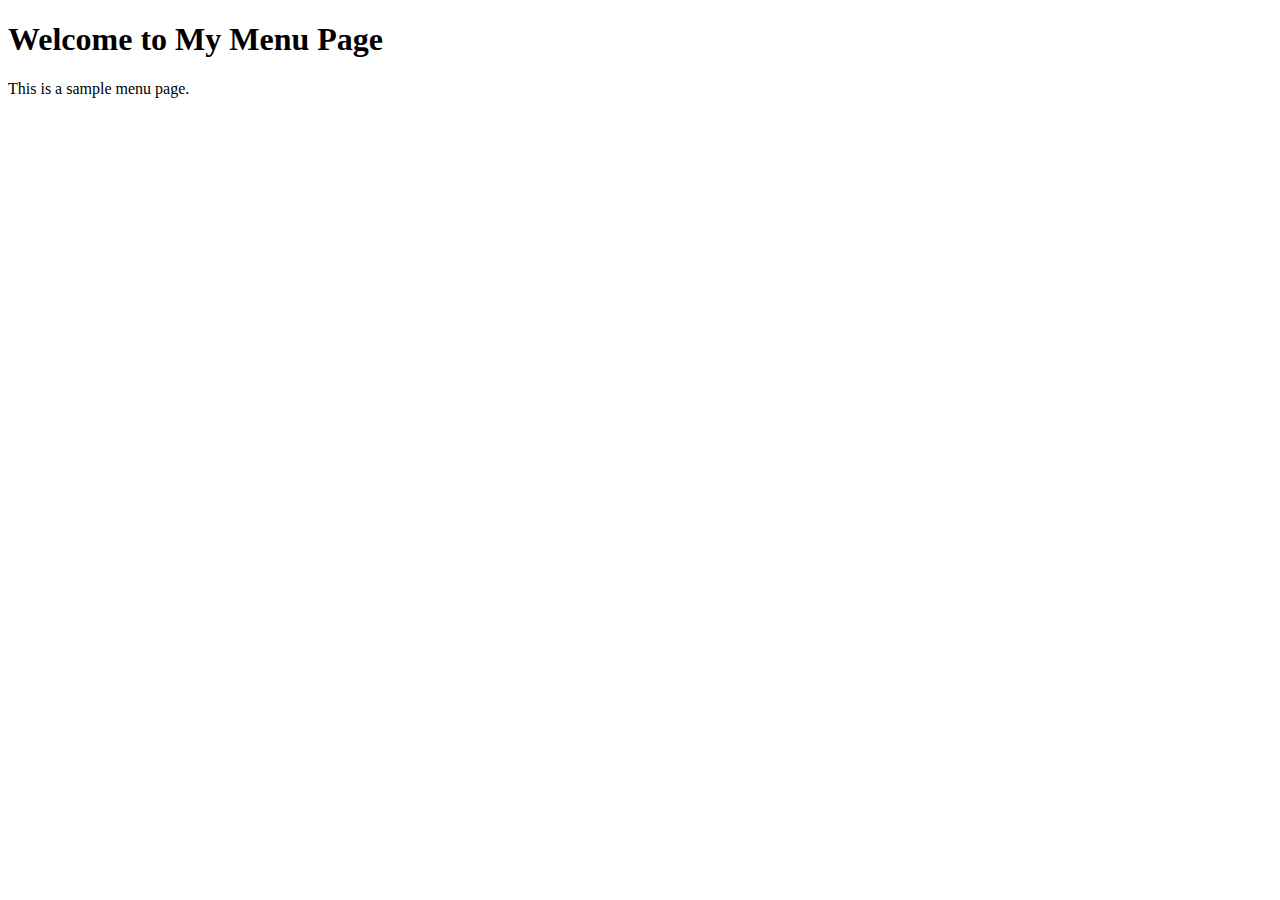
<file: menu/templates/index.html>
<!DOCTYPE html>
<html lang="en">
<head>
    <meta charset="UTF-8">
    <meta name="viewport" content="width=device-width, initial-scale=1.0">
    <title>My Menu Page</title>
</head>
<body>
    <h1>Welcome to My Menu Page</h1>
    <p>This is a sample menu page.</p>
</body>
</html>
</file>
